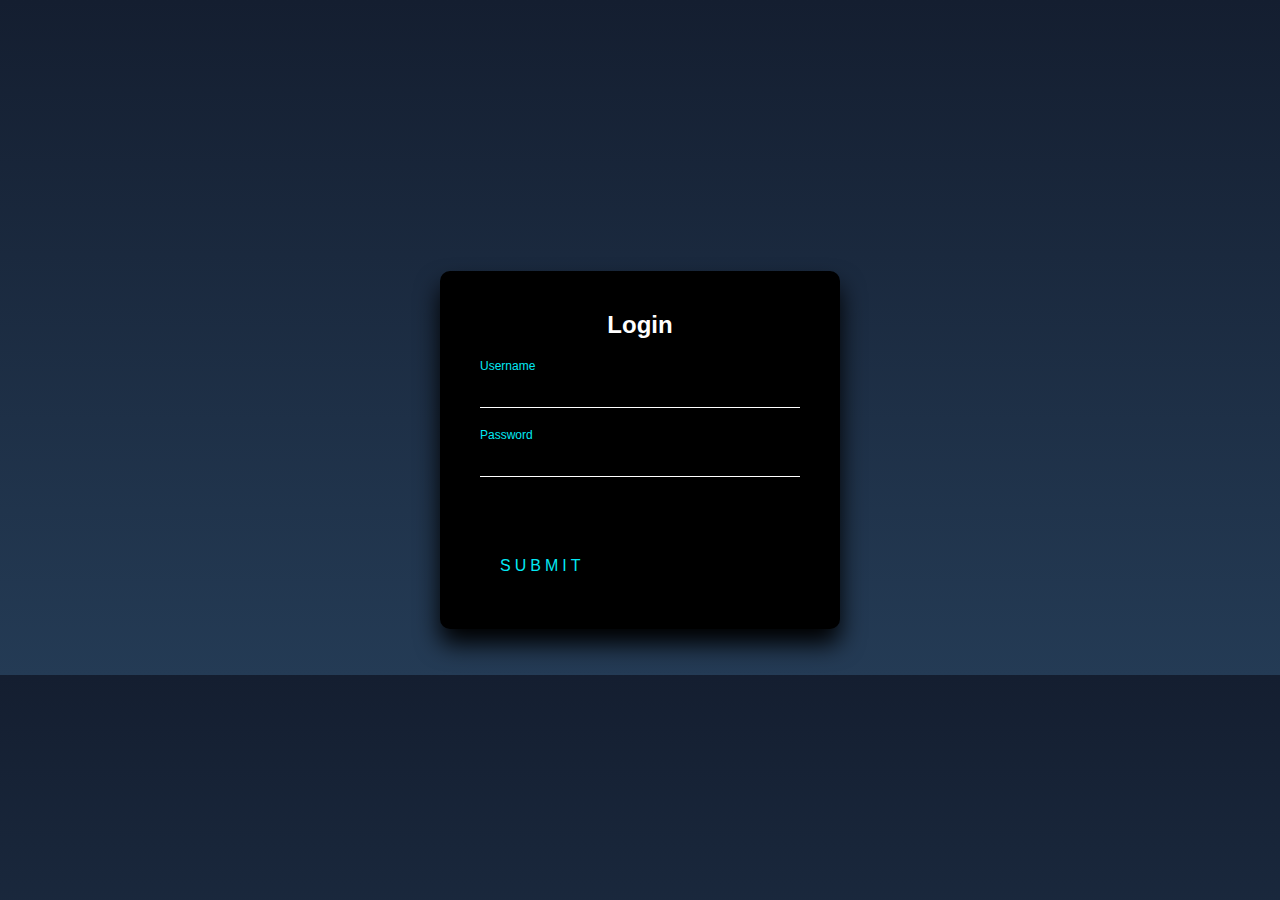
<file: index.html>
<!DOCTYPE html>
<html lang="en">
<head>
    <meta charset="UTF-8">
    <meta http-equiv="X-UA-Compatible" content="IE=edge">
    <meta name="viewport" content="width=device-width, initial-scale=1.0">
    <link rel="stylesheet" href="style.css">
    <title>LoginPage</title>
</head>
<body>
    <div class="login_box">
        <h2>Login</h2>
        <form action="">
            <div class="user_box">
                <input type="text" name="required">
                <label>Username</label>
            </div>
            <div class="user_box">
                <input type="password" name="required">
                <label>Password</label>
            </div>
            <a href="#">
                <span></span>
                <span></span>
                <span></span>
                <span></span>
                Submit
            </a>
        </form>
    </div>
</body>
</html>
</file>
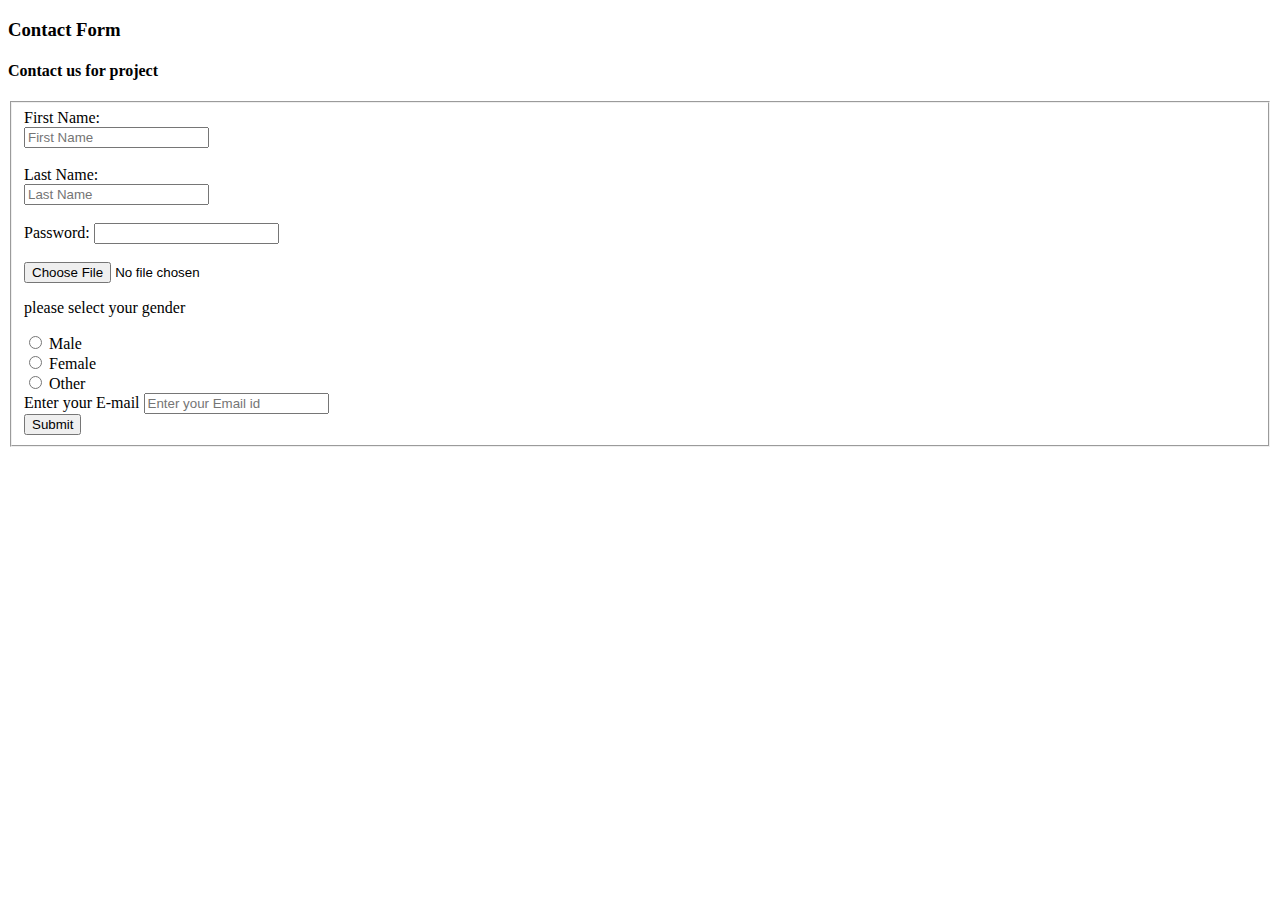
<file: registration.html>
<!DOCTYPE html>
<html lang="en">
<head>
    <meta charset="UTF-8">
    <meta http-equiv="X-UA-Compatible" content="IE=edge">
    <meta name="viewport" content="width=device-width, initial-scale=1.0">
    <title>Ragistration Page</title>
</head>
<body>
    <div class="contaner">
        <form id="contact" action="#" method="POST">
        <h3>Contact Form</h3>
        <h4>Contact us for project</h4>
        <fieldset>
        <label for="firstname">First Name:</label><br>
        <input type="text" id="firstname" name="firstname" placeholder="First Name">
        <br><br>
        <label for="lastname">Last Name:</label><br>
        <input type="text" id="lastname" name="lastname" placeholder="Last Name">
        <br><br>
        <label for="pwd">Password:</label>
        <input type="password" id="pwd" name="pwd" minlength="8">
        <br><br>
        <input type="file" id="file" name="file">
        <p>please select your gender</p>
        <input type="radio" name="gender" id="male" value="male">
        <label for="male">Male</label><br>
        <input type="radio" name="gender" id="female" value="female">
        <label for="female">Female</label><br>
        <input type="radio" name="gender" id="other" value="other">
        <label for="other">Other</label><br>
        <label for="email">Enter your E-mail</label>
        <input type="email" id="email" name="email" placeholder="Enter your Email id"><br>
        <input type="submit">
        </fieldset>
        </form>
    </div>
</body>
</html>
</file>
<file: style.css>
html{
    height: 75%;
}
body{
    margin: 0;
    padding: 0;
    font-family: sans-serif;
    background: linear-gradient(#141e30, #243b55);
}
.login_box {
    position: absolute;
    top: 50%;
    left: 50%;
    width: 400px;
    padding: 40px;
    transform: translate(-50%, -50%);
    background: rgba(0, 0, 0, 5);
    box-sizing: border-box;
    box-shadow: 0 15px 25px rgba(0, 0, 0, 6);
    border-radius: 10px;
}
.login_box h2 {
    margin: 0 0 30px;
    padding: 0;
    color: #fff;
    text-align: center;
}
.login_box .user_box {
    position: relative;
}
.login_box .user_box input {
    width: 100%;
    padding: 10px 0;
    font-size: 16px;
    color: #fff;
    margin-bottom: 30px;
    border: none;
    border-bottom: 1px solid #fff;
    outline: none;
    background: transparent;
}
.login_box .user_box label {
    position: absolute;
    top: 0;
    left: 0;
    padding: 10px 0;
    font-size: 16px;
    color: #fff;
    pointer-events: none;
    transition: 1s;
}
.login_box .user_box input:focus~label, .login_box .user_box input:valid~label{
    top: -20px;
    left: 0;
    color: #03e9f4;
    font-size: 12px;
}
.login_box form a{
    position: relative;
    display: inline-block;
    padding: 10px 20px;
    color: #03e9f4;
    font-size: 16px;
    text-decoration: none;
    text-transform: uppercase;
    overflow: hidden;
    transition: 1s;
    margin-top: 40px;
    letter-spacing: 4px;
}
.login_box a:hover{
    background: #03e9f4;
    color: #fff;
    border-radius: 5px;
    box-shadow: 0 0 5px #03e9f4, 
    0 0 25px #03e9f4, 
    0 0 50px #03e9f4,
    0 0 100px #03e9f4;
}
.login_box a span {
    position: absolute;
    display: block;
}
.login_box a span:nth-child(1){
    top: 0;
    left: 100%;
    width: 100%;
    height: 2px;
    background: linear-gradient(90deg, transparent, #03e9f4);
    animation: btn-anim1 1s linear infinite;
}
@keyframes btn-anim1 {
    0% {
        left: -100%;
    }
    50%, 100% {
        left: 100%;
    }
}
.login_box a span:nth-child(2){
    top: 100%;
    right: 0;
    width: 2px;
    height: 100%;
    background: linear-gradient(180deg, transparent, #03e9f4);
    animation: btn-anim2 1s linear infinite;
    animation-delay: .5s;
}
@keyframes btn-anim2 {
    0% {
        top: -100%;
    }
    50%, 100% {
        top: 100%;
    }
}
.login_box a span:nth-child(3){
    bottom: 0;
    right: -100%;
    width: 100%;
    height: 2px;
    background: linear-gradient(270deg, transparent, #03e9f4);
    animation: btn-anim3 1s linear infinite;
    animation-delay: .5s;
}
@keyframes btn-anim3 {
 0%{
     right: -100%;
 }   
 50%, 100%{
     right: 100%;
 }
}
.login_box a span:nth-child(4){
    bottom: -100%;
    left: 0;
    width: 2px;
    height: 100%;
    background: linear-gradient(360deg, transparent, #03e9f4);
    animation: btn-anim4 1s linear infinite;
    animation-delay: .5s;
}
@keyframes btn-anim4 {
 0%{
     bottom: -100%;
 }
 50%, 100%{
     bottom: 100%;
 }
}
</file>
